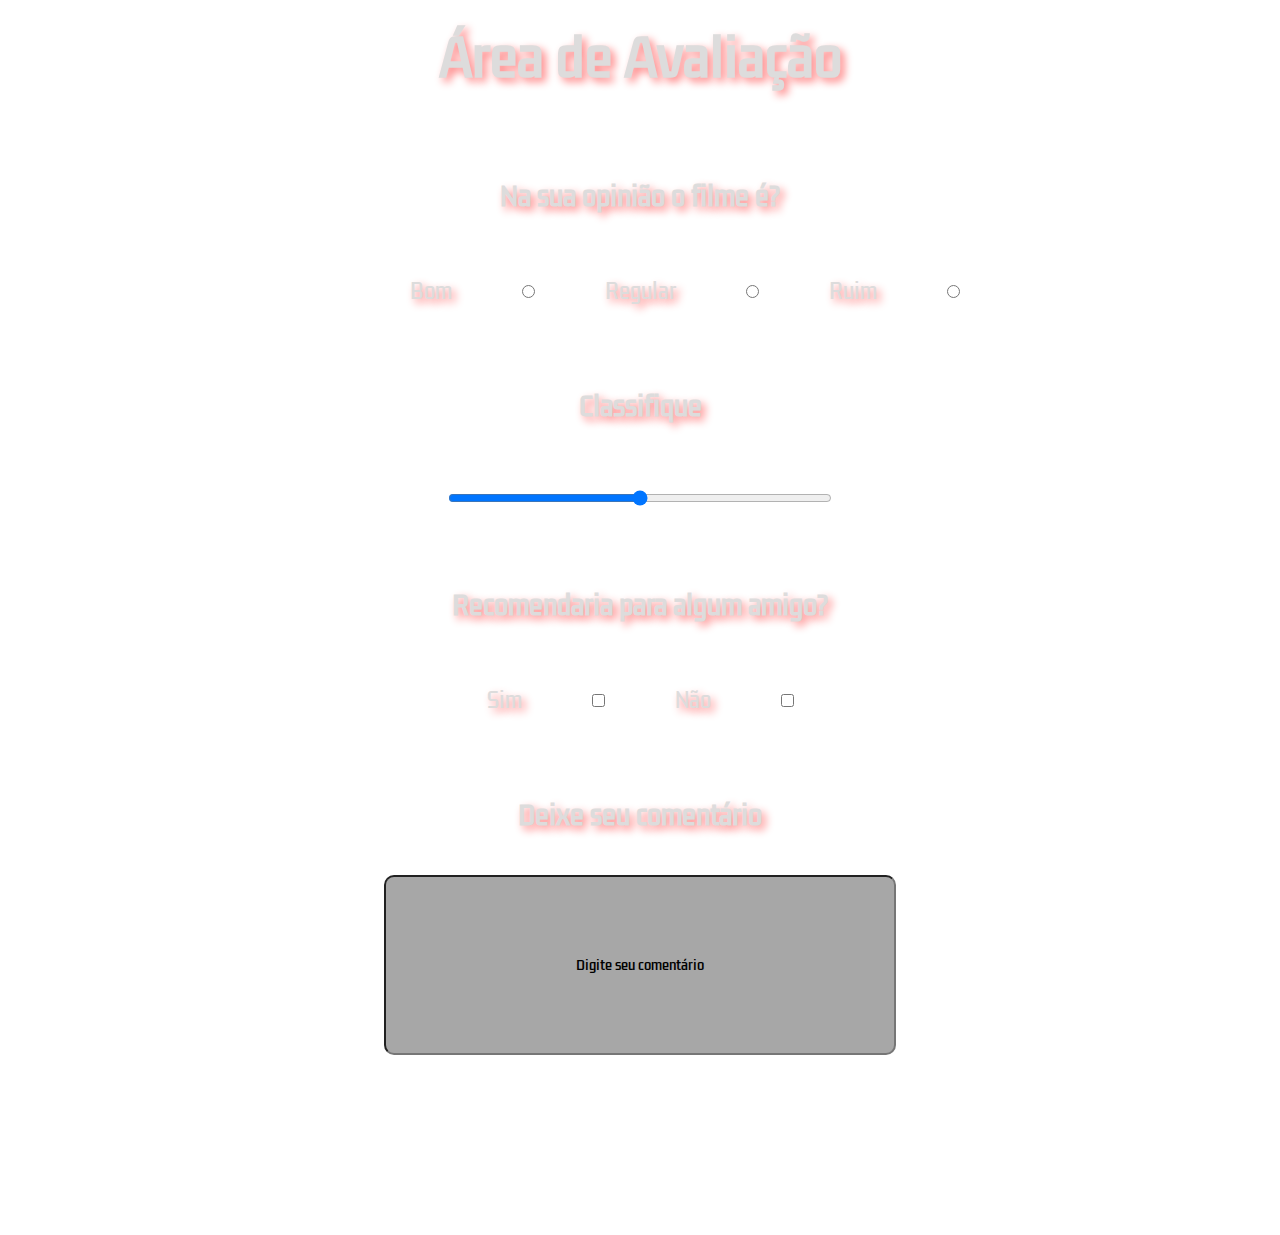
<file: comentario/comentario.html>
<!DOCTYPE html>
<html lang="en">

<head>
    <meta charset="UTF-8">
    <meta name="viewport" content="width=device-width, initial-scale=1.0">
    <link rel="stylesheet" href="./comentario.css">
    <title>Comentarios</title>
</head>

<body>
    <h1>Área de Avaliação</h1>

    <h2>Na sua opinião o filme é?</h2>
    <div class="prim"> 

        <label for="radio">Bom</label>
        <input class="gf" type="radio" style="display: block;">

        <label for="radio">Regular</label>
        <input class="gf" type="radio" style="display: block;">

        <label for="radio">Ruim</label>
        <input class="gf" type="radio" style="display: block;">
    </div>

    <div class="segu">

        <h3>Classifique</h3> 

        <br>

        <label for="range"></label>
        <input id="rang" type="range" style="display: block;">
        
    </div>

    <h4>Recomendaria para algum amigo?</h4>

    <div class="terc">       
        <label for="">Sim</label>
        <input type="checkbox" style="display: block;">

        <label for="">Não</label>
        <input type="checkbox" style="display: block;">
    </div>

    <h5>Deixe seu comentário</h5>
    <div class="quart">
        <label for="text"></label>
        <input id="caixa" type="text" placeholder="Digite seu comentário" style="display: block;">
    </div>
</body>

</html>
</file>
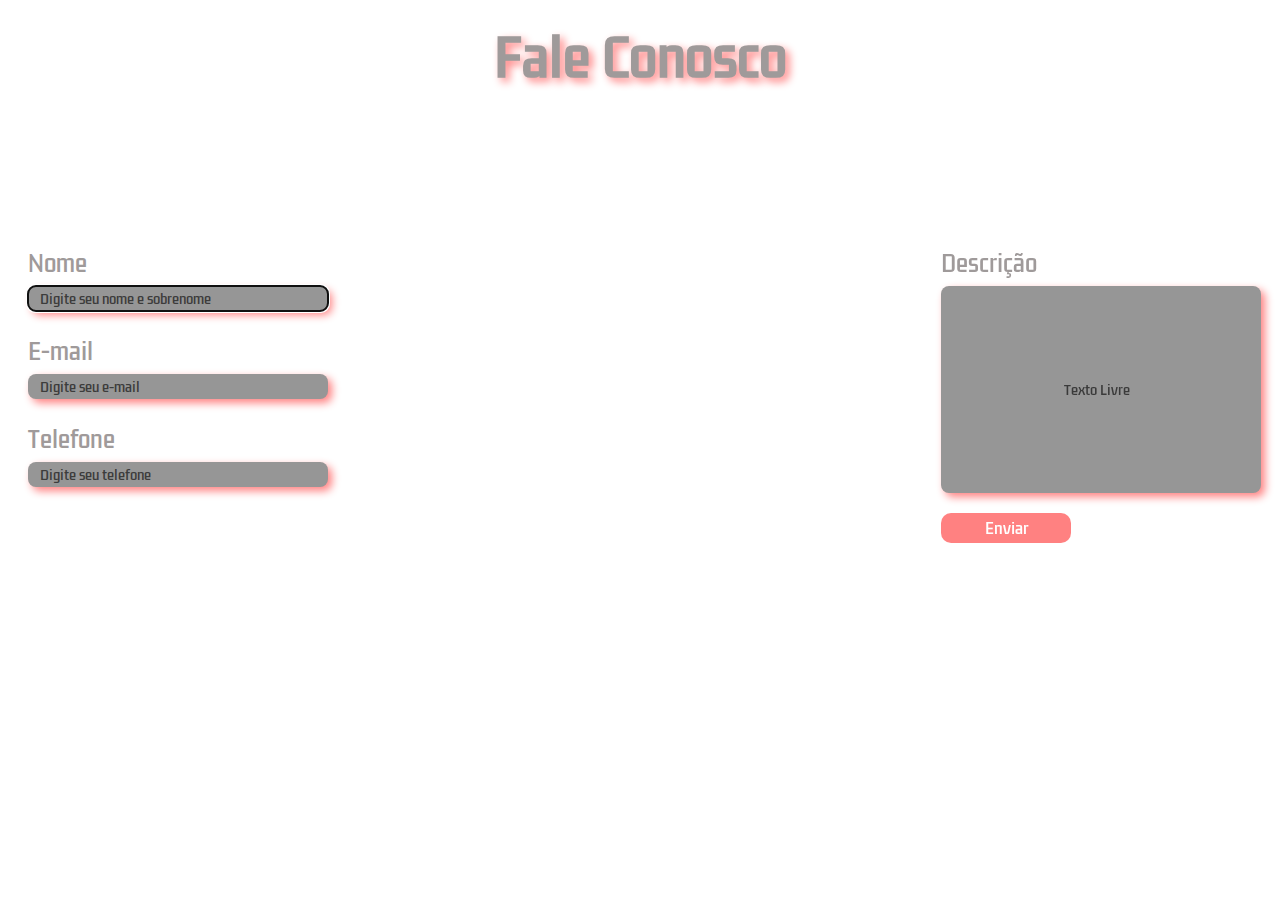
<file: contato/contato.html>
<!DOCTYPE html>
<html lang="en">
<head>
    <meta charset="UTF-8">
    <meta name="viewport" content="width=device-width, initial-scale=1.0">
    <link rel="stylesheet" href="./contato.css">
    <title>Contato</title>
</head>
<body>
    <h1>Fale Conosco</h1>

    <div class="container">
        <div class="primeira">
            <label  for="text" > Nome  </label>
                <input style="display: block;" type="text" placeholder="    Digite seu nome e sobrenome"  autofocus>
                <br>
        
            <label for="email"> E-mail </label> 
                <input style="display: block;" type="email" placeholder="    Digite seu e-mail" autofocus >
                <br>
           
        
            <label for="tel"> Telefone </label>
                <input style="display: block;" type="tel" placeholder="    Digite seu telefone " autofocus> 
        </div>
    
        <div class="segunda">
            <label for="text"> Descrição  </label>
                <input style="display: block;" class="caixa" type="text" placeholder="    Texto Livre" autofocus>

            <button>Enviar</button>
            
        </div>
    </div>

    

    
    

    
</body>
</html>
</file>
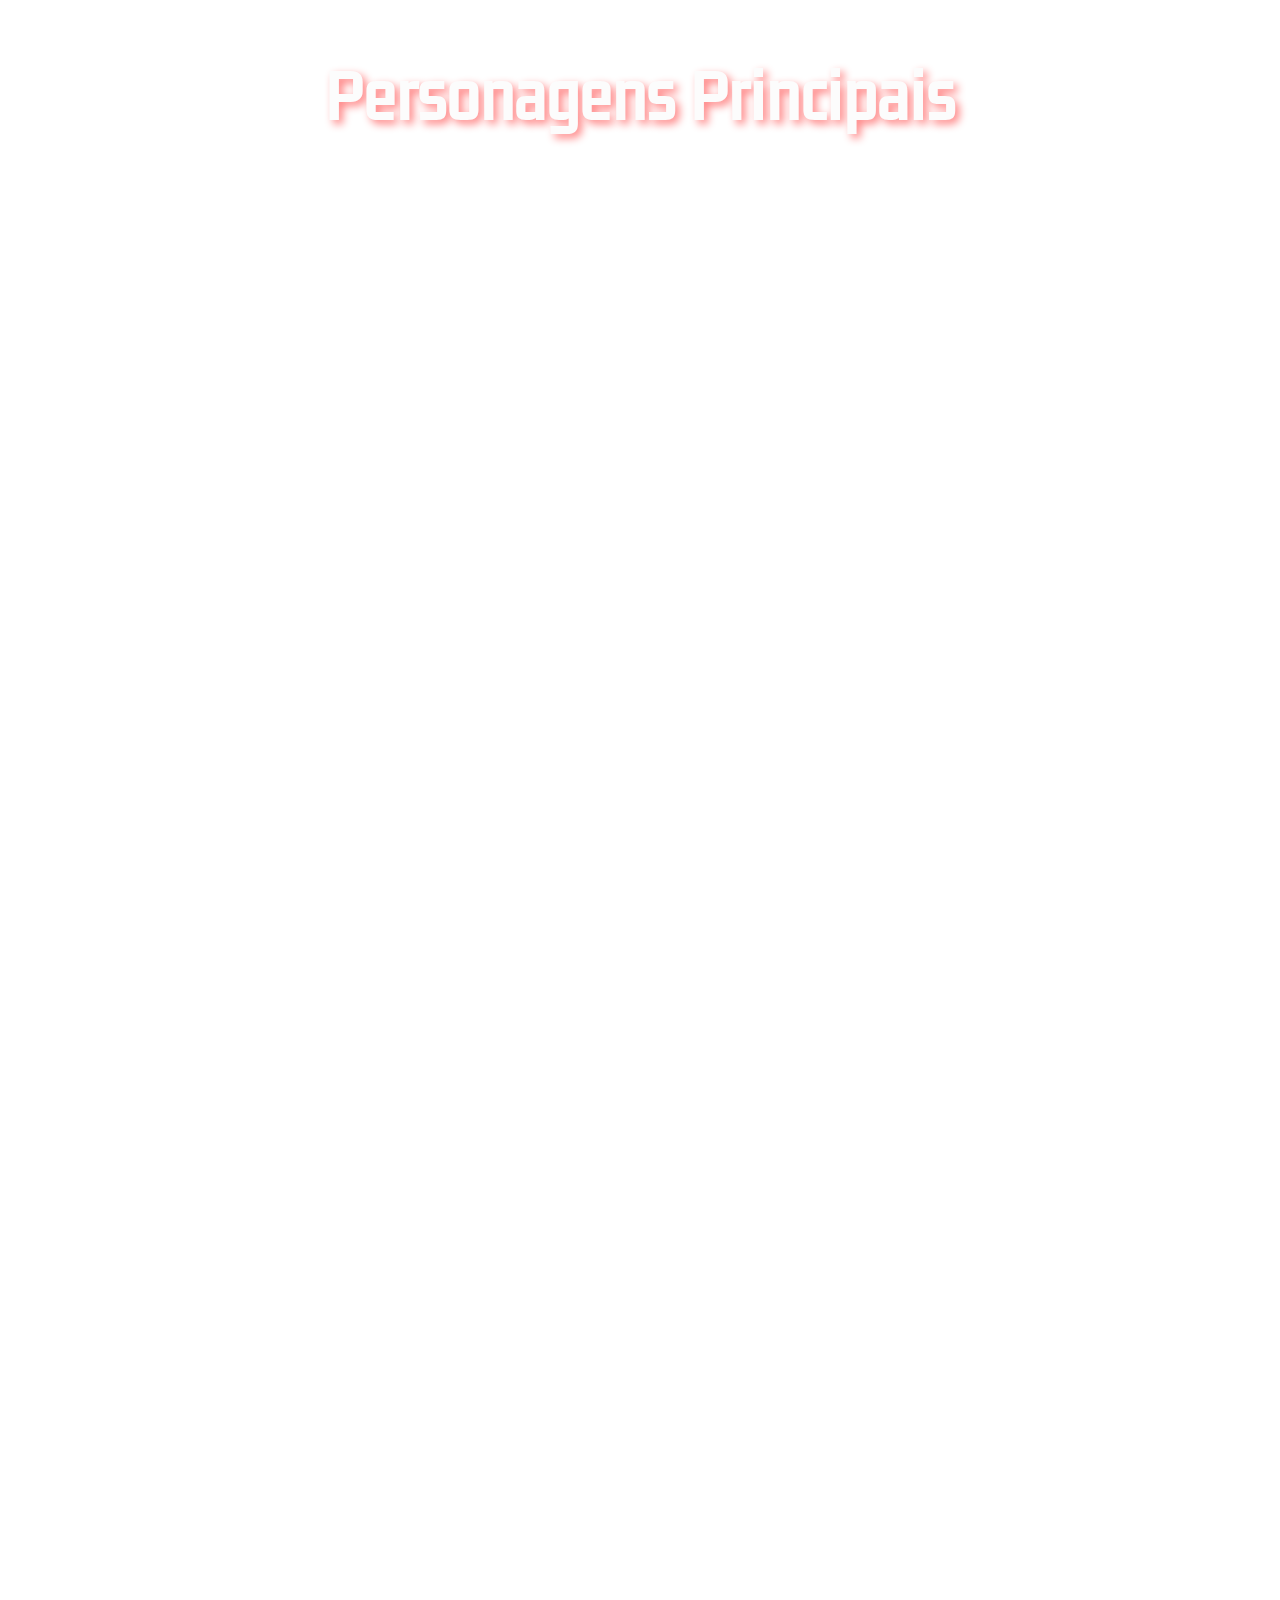
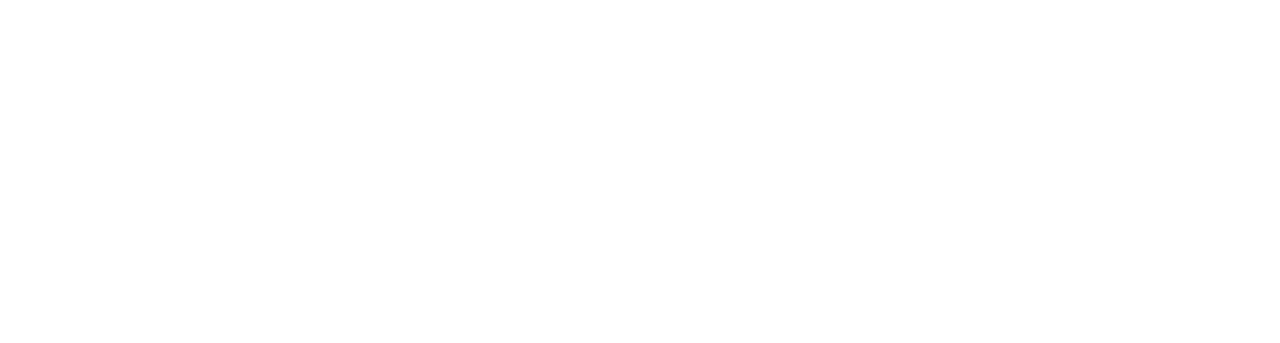
<file: fotos/fotos.html>
<!DOCTYPE html>
<html lang="en">
<head>
    <meta charset="UTF-8">
    <meta name="viewport" content="width=device-width, initial-scale=1.0">
    <link rel="stylesheet" href="./fotos.css">
    <title>Fotos</title>
</head>
<body>
    <h1>Personagens Principais</h1>

    <div class="container">
        <div class="cards">
            <div class="card b-1">Robert Pattison - Batman</div>
            <div class="card b-2">Zoe Kravitz - Mulher Gato</div>
            <div class="card b-3">Jeffrey Wright - Gordon</div>
        </div>
    </div>


    <div class="container-2">
        <div class="cards">
            <div class="card c-4">John Turturro - Falcone</div>
            <div class="card c-5">Paul Dano - Charada</div>
            <div class="card c-6">Andy Serkis - Alfred</div>
        </div>
    </div>

</body>
</html>
</file>
<file: comentario/comentario.css>
@import url('https://fonts.googleapis.com/css2?family=Kdam+Thmor+Pro&display=swap');

* {
    padding: 0;
    margin: 0;
    box-sizing: border-box;
    font-family: "kdam thmor pro", sans-serif;
    list-style: none;
    text-decoration: none;
    color: #dddcdc;
    text-shadow: 4px 4px 8px rgba(255, 0, 0, 0.493);
}

body {
    background-image: url("https://images4.alphacoders.com/103/thumb-1920-1033319.jpg");
    background-repeat: no-repeat;
    background-size: cover;
    background-position: 50% 50%;
}

h1 {
    margin-top: 20px;
    text-align: center;
    font-size: 50px;
    text-shadow: 4px 4px 8px rgba(255, 0, 0, 0.493);
    
}

h2 {
    font-size: 25px;
    text-align: center;
    margin-top: 80px;
    border: 1px #000;
    
}

.prim {
    display: flex;
    column-gap: 70px;
    margin-top: 60px;
    width: 80vw;
    margin-left: 32vw;
    
}


h3 {
    font-size: 25px;
    text-align: center;
    margin-top: 80px
   
}


#rang {
    margin-left: 35vw;
    margin-top: 40px;
    width: 30vw;
    color: red;
    
}


h4 {
    font-size: 25px;
    text-align: center;
    margin-top: 80px;
   
}

.terc {
    display: flex;
    justify-content: center;
    margin-top: 60px;
    column-gap: 70px;

}

h5 {
    font-size: 25px;
    text-align: center;
    margin-top: 80px
    
}

.quart {
    display: flex;
    justify-content:center;
    margin-top: 40px;
}

#caixa {
    width: 40vw;
    height: 20vh;
    margin-bottom: 20vh;
    border-radius: 10px;
    text-align: center;
    background: #a7a7a7;
    color: #000;
    text-shadow: none;
}

#caixa::placeholder {
    color: #000;
    text-shadow: none;
}

label {
    font-size: 20px;
}

@media(max-width:1040px){

    body {
        height: 173vh;
    }

    .prim {
        display: block;
        margin-left: 50px;
    }

   #rang {
    width: 60vw;
    margin-left: 90px;
   }

   .terc {
        display: block;
        margin-left: 50px;

   }

   #caixa {
    width: 70vw;
   }

}
</file>
<file: contato/contato.css>
@import url('https://fonts.googleapis.com/css2?family=Kdam+Thmor+Pro&display=swap');

* {
    margin: 0;
    padding: 0;
    text-decoration: none;
    list-style: none;
    box-sizing: border-box;
    font-family: "kdam thmor pro", sans-serif;
}

body {
    background-image: url("https://wallpapercave.com/wp/wp8116082.jpg");
    background-size: cover;
}

h1 {
    margin-top: 20px;
    text-align: center;
    font-size: 50px;
    text-shadow: 4px 4px 8px rgba(255, 0, 0, 0.493);
    color: #9f9a9a;
}

label {
    color: #9f9a9a;
    font-size: 22px;
    transition: 1s;
    cursor: pointer;
}

label:hover {
    transform: calc(0.8);
    color: rgba(255, 0, 0, 0.493);
}

input {
    box-shadow: 4px 4px 8px rgba(255, 0, 0, 0.493);
    background-color: #969696;
    border: none;
    width: 300px;
    height: 25px;
    margin-top: 5px;
    border-radius: 8px;
}


input::placeholder {
    color: rgba(0, 0, 0, 0.615);
}

.caixa {
    width: 25vw;
    height: 23vh;
    text-align: start;
}

.caixa::placeholder {
    text-align: center;
    margin-left: 20px;
}



.container {
    display: flex;
    justify-content: space-around;
}

.primeira {
    margin-top: 150px;
    margin-left: 1vh;
}

.segunda {
    margin-top: 150px;
    margin-left: 45vw;
}

button {
    width: 130px;
    height: 30px;
    border-radius: 10px;
    border: none;
    margin-top: 20px;
    background: rgba(255, 0, 0, 0.493);
    color: #fff;
    font-size: 15px;
    box-shadow: 4px 4px 8px  #ffffff6d;
    transition: 1s;
}

button:hover {
    color: #000;
    background: #fff;
    box-shadow: 4px 4px 8px  rgba(255, 0, 0, 0.493);
    transform: scale(1.0);
    cursor: pointer;
}

@media(max-width:1040px){
    body {
        background-repeat: no-repeat;
        background-size: auto;
    }

    .container {
        display: block;
        margin-left: 40px;
    }

    .segunda {
        display: block;
        margin: 50px auto;
    }

    .caixa {
        width: 75vw;
    }
}
</file>
<file: fotos/fotos.css>
@import url('https://fonts.googleapis.com/css2?family=Kdam+Thmor+Pro&display=swap');

*{
    padding: 0;
    margin: 0;
    box-sizing: border-box;
    font-family: "kdam thmor pro", sans-serif;
}

body {
    background-image: url("https://png.pngtree.com/background/20230526/original/pngtree-black-bats-flying-in-the-dark-picture-image_2743428.jpg");
}

h1 {
    font-size: 60px;
    text-align: center;
    margin-top: 50px;
    text-shadow: 4px 4px 8px rgba(255, 0, 0, 0.493);
    color: #fcfcfc;
}

.container {
    display: flex;
    justify-content: center;
    width: 100vw;
    height: 60vh;
    margin-top: 10vh;
}

.cards {
    width: 90vw;
    height: 80vh;
    display: grid;
    grid-template-columns: repeat(3,1fr); 
    column-gap: 20px;
    row-gap: 20px;
}

.card {
    width: 28vw;
    height: 80vh;
    border-radius: 20px;
    background-size: cover;
    background-position: 55% 50%;
    display: flex;
    justify-content: flex-end;
    flex-direction: column;
    padding: 0 0 20px 20px;
    color: #fff;
    font-size: 20px;
    transition: 1s;
    cursor: pointer;
    box-shadow: 5px 5px px rgba(255, 0, 0, 0.493);
    
}

.card:hover {
    transform: scale(1.02);
}



.b-1 {
    background-image: url("https://www.magazinespain.com/wp-content/uploads/2020/08/robert-pattinson-the-batman-1.jpg");
}

.b-2 {
    background-image: url("https://nosomosnonos.com/wp-content/uploads/2022/05/zoe-kravitz-the-batman-1-e1646687004880.jpg");
}

.b-3 {
    background-image: url("https://www.cinemascomics.com/wp-content/uploads/2020/08/the-batman-jeffrey-wright-960x720.jpg");
}

.container-2 {
    display: flex;
    justify-content: center;
    width: 100vw;
    height: 60vh;
    margin-top: 30vh;
    margin-bottom: 40vh;
}

.c-4 {
    background-image: url("https://411mania.com/wp-content/uploads/2022/03/John-Turturro-The-Batman-645x370.jpeg");
}

.c-5 {
    background-image: url("https://epipoca.com.br/wp-content/uploads/2021/05/E1wotOoWQAEWGRN.jpg");

}

.c-6 {
    background-image: url("https://getyourcomicon.co.uk/wp-content/uploads/2022/02/TheBatman-Alfred-Header.jpg");

}

@media(max-width:1040px){

    body {
        height: 530vh;
    }
    .container {
        display: flex;
        flex-direction: column;
    }

    .cards {
        grid-template-columns: 1fr;
        margin-top: 90px;
    }

    .card {
        width: 90vw;
        margin-left: 22px;
    }

    .container-2 {
        position: absolute;
        margin-top: 188vh;
        display: flex;
        flex-direction: column;
    }
}
</file>
